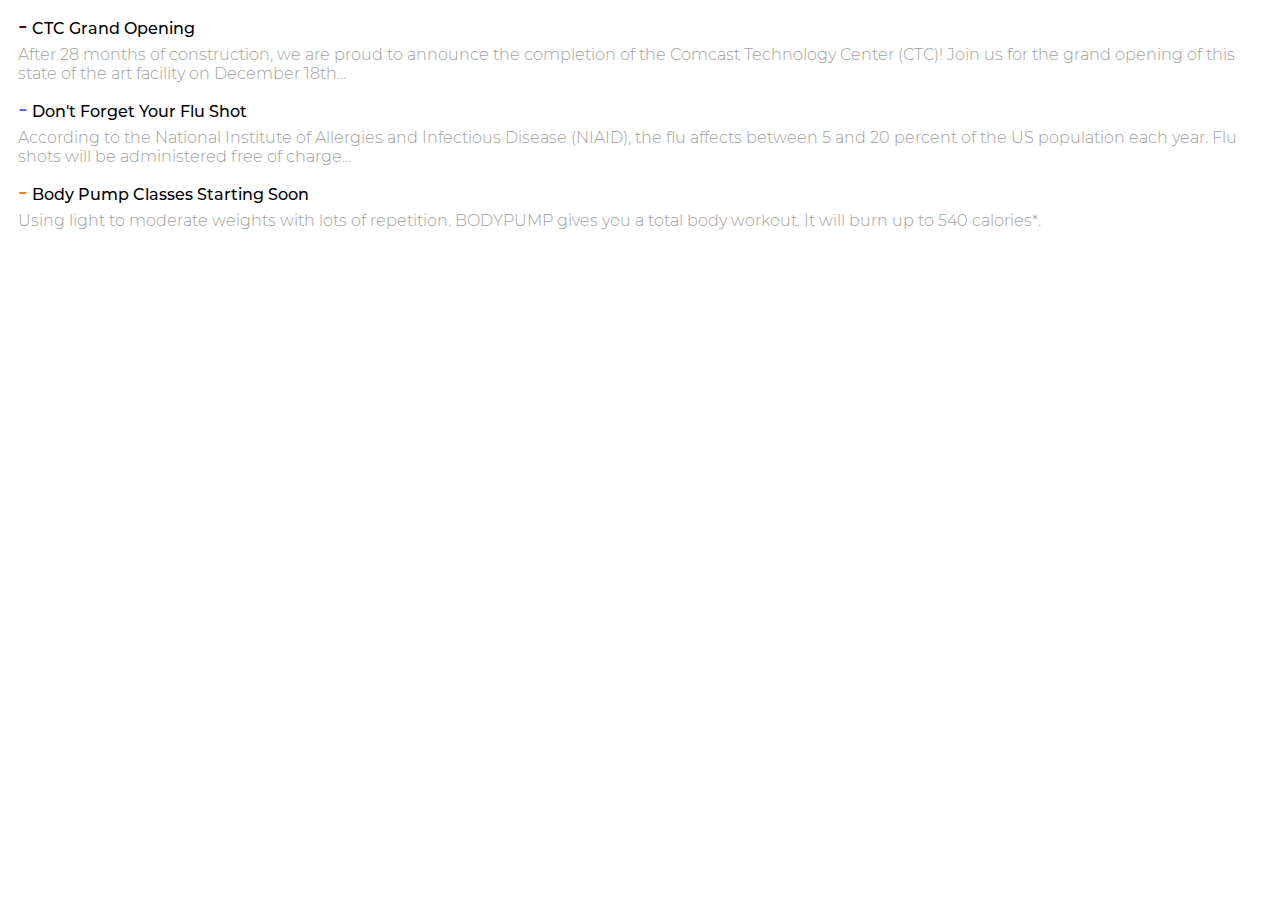
<file: sampleapp/index.html>
<html>

<head>
    <title>Wellness Featured Content</title>
    <link rel="stylesheet" href="https://stackpath.bootstrapcdn.com/bootstrap/4.1.3/css/bootstrap.min.css" integrity="sha384-MCw98/SFnGE8fJT3GXwEOngsV7Zt27NXFoaoApmYm81iuXoPkFOJwJ8ERdknLPMO"
        crossorigin="anonymous">
    <link rel="stylesheet" href="css/index.css">
</head>

<body>
    <div class="container">
        <div class="row">
            <div class="wellness-announcement">
                <div class="wellness-announcement-header">
                    <span class="dash magenta">-</span> CTC Grand Opening
                </div>

                <div class="wellness-announcement-content">
                    After 28 months of construction, we are proud to announce the completion of the Comcast Technology Center (CTC)! Join us
                    for the grand opening of this state of the art facility on December 18th...
                </div>
            </div>
            <div class="wellness-announcement">
                <div class="wellness-announcement-header">
                    <span class="dash purple">-</span> Don't Forget Your Flu Shot
                </div>

                <div class="wellness-announcement-content">
                    According to the National Institute of Allergies and Infectious Disease (NIAID), the flu affects between 5 and 20 percent
                    of the US population each year. Flu shots will be administered free of charge...
                </div>
            </div>
            <div class="wellness-announcement">
                <div class="wellness-announcement-header">
                    <span class="dash orange">-</span> Body Pump Classes Starting Soon
                </div>

                <div class="wellness-announcement-content">
                    Using light to moderate weights with lots of repetition. BODYPUMP gives you a total body workout. It will burn up to 540
                    calories*.
                </div>
            </div>
        </div>
    </div>

    <!-- <div class="list-group">
        <a href="#" class="list-group-item list-group-item-action flex-column align-items-start">
            <div class="d-flex w-100 justify-content-between">
                <h5 class="mb-1">CTC Grand Opening</h5>
            </div>
            <p class="mb-1">After 28 months of construction, we are proud to announce the completion of the Comcast Technology Center (CTC)!
                Join us for the grand opening of this state of the art facility on December 18th...</p>
        </a>
        <a href="#" class="list-group-item list-group-item-action flex-column align-items-start">
            <div class="d-flex w-100 justify-content-between">
                <h5 class="mb-1">Don't Forget Your Flu Shot</h5>
            </div>
            <p class="mb-1">According to the National Institute of Allergies and Infectious Disease (NIAID), the flu affects between 5 and
                20 percent of the US population each year. Flu shots will be administered free of charge...</p>
        </a>
        <a href="#" class="list-group-item list-group-item-action flex-column align-items-start">
            <div class="d-flex w-100 justify-content-between">
                <h5 class="mb-1">Body Pump Classes Starting Soon</h5>
            </div>
            <p class="mb-1">Using light to moderate weights with lots of repetition. BODYPUMP gives you a total body workout. It will burn
                up to 540 calories*.</p>
        </a>
    </div> -->


    <script src="https://code.jquery.com/jquery-3.3.1.slim.min.js" integrity="sha384-q8i/X+965DzO0rT7abK41JStQIAqVgRVzpbzo5smXKp4YfRvH+8abtTE1Pi6jizo"
        crossorigin="anonymous"></script>
    <script src="https://cdnjs.cloudflare.com/ajax/libs/popper.js/1.14.3/umd/popper.min.js" integrity="sha384-ZMP7rVo3mIykV+2+9J3UJ46jBk0WLaUAdn689aCwoqbBJiSnjAK/l8WvCWPIPm49"
        crossorigin="anonymous"></script>
    <script src="https://stackpath.bootstrapcdn.com/bootstrap/4.1.3/js/bootstrap.min.js" integrity="sha384-ChfqqxuZUCnJSK3+MXmPNIyE6ZbWh2IMqE241rYiqJxyMiZ6OW/JmZQ5stwEULTy"
        crossorigin="anonymous"></script>

</body>

</html>
</file>
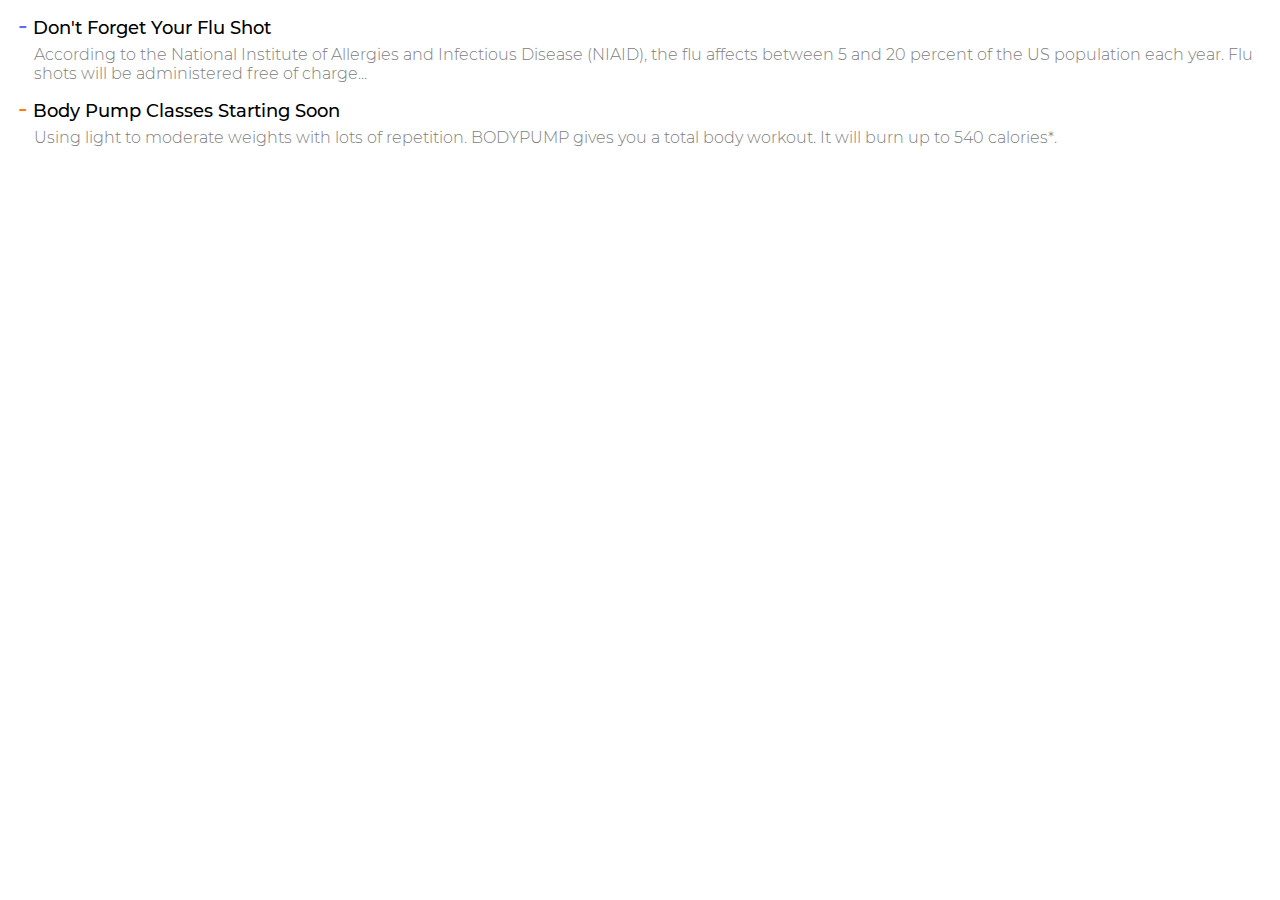
<file: wellnessfeaturedcontent/index.html>
<html>

<head>
    <title>Wellness Featured Content</title>
    <link rel="stylesheet" href="https://stackpath.bootstrapcdn.com/bootstrap/4.1.3/css/bootstrap.min.css" integrity="sha384-MCw98/SFnGE8fJT3GXwEOngsV7Zt27NXFoaoApmYm81iuXoPkFOJwJ8ERdknLPMO"
        crossorigin="anonymous">
    <link rel="stylesheet" href="css/index.css">
</head>

<body>
    <div class="container">
        <div class="row">
            <!-- <div class="wellness-announcement">
                <div class="wellness-announcement-header">
                    <span class="dash magenta">-</span> CTC Grand Opening Test
                </div>

                <div class="wellness-announcement-content">
                    After 28 months of construction, we are proud to announce the completion of the Comcast Technology
                    Center (CTC)! Join us
                    for the grand opening of this state of the art facility on December 18th...
                </div>
            </div> -->
            <div class="wellness-announcement">
                <div class="wellness-announcement-header">
                    <span class="dash purple">-</span> Don't Forget Your Flu Shot
                </div>

                <div class="wellness-announcement-content">
                    According to the National Institute of Allergies and Infectious Disease (NIAID), the flu affects
                    between 5 and 20 percent
                    of the US population each year. Flu shots will be administered free of charge...
                </div>
            </div>
            <div class="wellness-announcement">
                <div class="wellness-announcement-header">
                    <span class="dash orange">-</span> Body Pump Classes Starting Soon
                </div>

                <div class="wellness-announcement-content">
                    Using light to moderate weights with lots of repetition. BODYPUMP gives you a total body workout.
                    It will burn up to 540
                    calories*.
                </div>
            </div>
        </div>
    </div>

    <!-- <div class="list-group">
        <a href="#" class="list-group-item list-group-item-action flex-column align-items-start">
            <div class="d-flex w-100 justify-content-between">
                <h5 class="mb-1">CTC Grand Opening</h5>
            </div>
            <p class="mb-1">After 28 months of construction, we are proud to announce the completion of the Comcast Technology Center (CTC)!
                Join us for the grand opening of this state of the art facility on December 18th...</p>
        </a>
        <a href="#" class="list-group-item list-group-item-action flex-column align-items-start">
            <div class="d-flex w-100 justify-content-between">
                <h5 class="mb-1">Don't Forget Your Flu Shot</h5>
            </div>
            <p class="mb-1">According to the National Institute of Allergies and Infectious Disease (NIAID), the flu affects between 5 and
                20 percent of the US population each year. Flu shots will be administered free of charge...</p>
        </a>
        <a href="#" class="list-group-item list-group-item-action flex-column align-items-start">
            <div class="d-flex w-100 justify-content-between">
                <h5 class="mb-1">Body Pump Classes Starting Soon</h5>
            </div>
            <p class="mb-1">Using light to moderate weights with lots of repetition. BODYPUMP gives you a total body workout. It will burn
                up to 540 calories*.</p>
        </a>
    </div> -->


    <script src="https://code.jquery.com/jquery-3.3.1.slim.min.js" integrity="sha384-q8i/X+965DzO0rT7abK41JStQIAqVgRVzpbzo5smXKp4YfRvH+8abtTE1Pi6jizo"
        crossorigin="anonymous"></script>
    <script src="https://cdnjs.cloudflare.com/ajax/libs/popper.js/1.14.3/umd/popper.min.js" integrity="sha384-ZMP7rVo3mIykV+2+9J3UJ46jBk0WLaUAdn689aCwoqbBJiSnjAK/l8WvCWPIPm49"
        crossorigin="anonymous"></script>
    <script src="https://stackpath.bootstrapcdn.com/bootstrap/4.1.3/js/bootstrap.min.js" integrity="sha384-ChfqqxuZUCnJSK3+MXmPNIyE6ZbWh2IMqE241rYiqJxyMiZ6OW/JmZQ5stwEULTy"
        crossorigin="anonymous"></script>
    <script src="js/eventListener.js"></script>

</body>

</html>
</file>
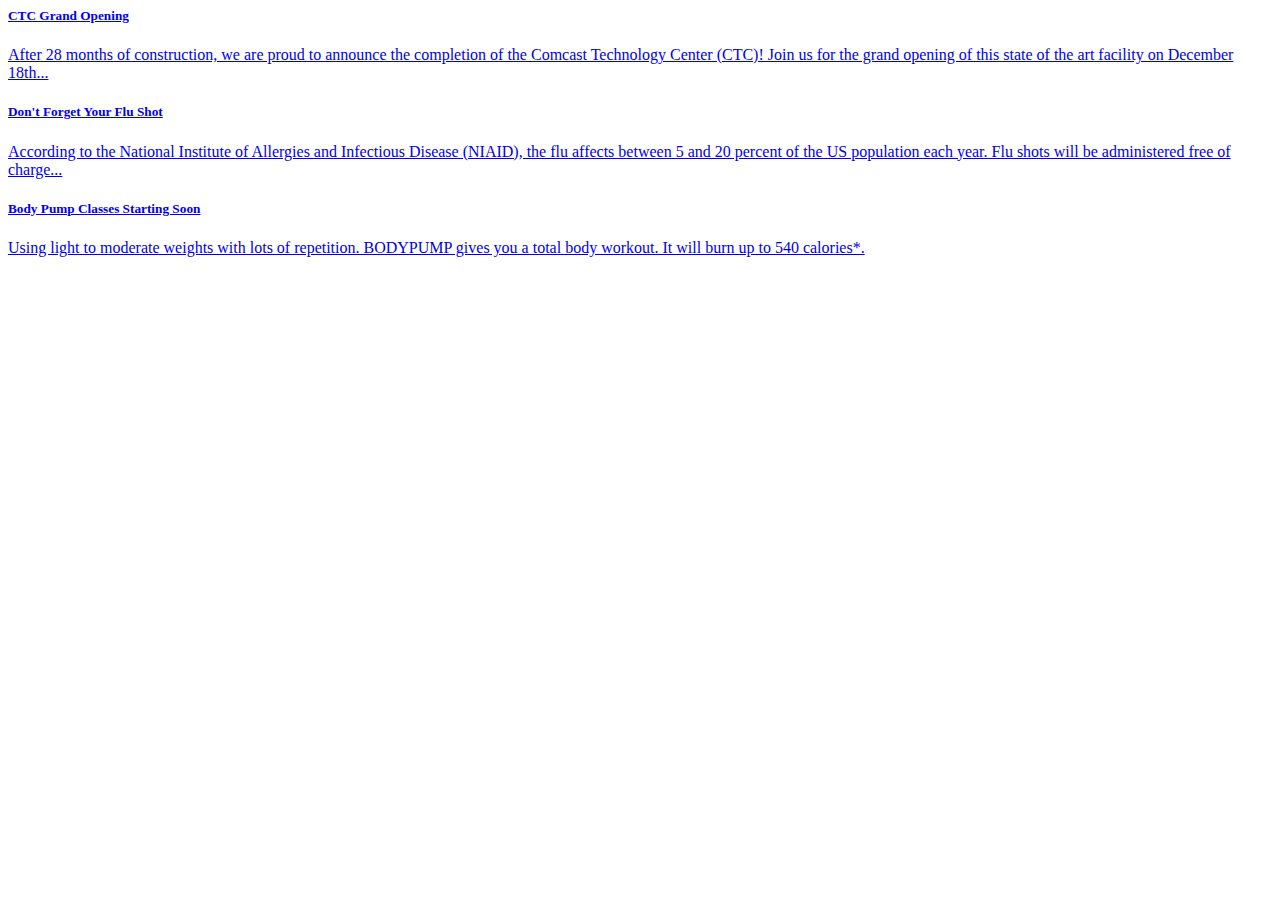
<file: sampleapp/WellnessFeaturedContent-External.html>
<html>

<head>
    <title>Wellness Featured Content</title>
    <link rel="stylesheet" href="https://stackpath.bootstrapcdn.com/bootstrap/4.1.3/css/bootstrap.min.css" integrity="sha384-MCw98/SFnGE8fJT3GXwEOngsV7Zt27NXFoaoApmYm81iuXoPkFOJwJ8ERdknLPMO"
        crossorigin="anonymous">
</head>

<body>

    <div class="list-group">
        <a href="#" class="list-group-item list-group-item-action flex-column align-items-start">
            <div class="d-flex w-100 justify-content-between">
                <h5 class="mb-1">CTC Grand Opening</h5>
            </div>
            <p class="mb-1">After 28 months of construction, we are proud to announce the completion of the Comcast Technology Center (CTC)!
                Join us for the grand opening of this state of the art facility on December 18th...</p>
        </a>
        <a href="#" class="list-group-item list-group-item-action flex-column align-items-start">
            <div class="d-flex w-100 justify-content-between">
                <h5 class="mb-1">Don't Forget Your Flu Shot</h5>
            </div>
            <p class="mb-1">According to the National Institute of Allergies and Infectious Disease (NIAID), the flu affects between 5 and
                20 percent of the US population each year. Flu shots will be administered free of charge...</p>
        </a>
        <a href="#" class="list-group-item list-group-item-action flex-column align-items-start">
            <div class="d-flex w-100 justify-content-between">
                <h5 class="mb-1">Body Pump Classes Starting Soon</h5>
            </div>
            <p class="mb-1">Using light to moderate weights with lots of repetition. BODYPUMP gives you a total body workout. It will burn
                up to 540 calories*.</p>
        </a>
    </div>


    <script src="https://code.jquery.com/jquery-3.3.1.slim.min.js" integrity="sha384-q8i/X+965DzO0rT7abK41JStQIAqVgRVzpbzo5smXKp4YfRvH+8abtTE1Pi6jizo"
        crossorigin="anonymous"></script>
    <script src="https://cdnjs.cloudflare.com/ajax/libs/popper.js/1.14.3/umd/popper.min.js" integrity="sha384-ZMP7rVo3mIykV+2+9J3UJ46jBk0WLaUAdn689aCwoqbBJiSnjAK/l8WvCWPIPm49"
        crossorigin="anonymous"></script>
    <script src="https://stackpath.bootstrapcdn.com/bootstrap/4.1.3/js/bootstrap.min.js" integrity="sha384-ChfqqxuZUCnJSK3+MXmPNIyE6ZbWh2IMqE241rYiqJxyMiZ6OW/JmZQ5stwEULTy"
        crossorigin="anonymous"></script>

</body>

</html>
</file>
<file: sampleapp/css/index.css>
/* fonts */
@font-face {
    font-family: MontserratBold;
    src: url("../resources/montserrat/Montserrat-Medium.otf") format("opentype")
}

@font-face {
    font-family: MontserratLight;
    src: url("../resources/montserrat/Montserrat-Light.otf") format("opentype")
}
/* end fonts */

/* content */

.wellness-announcement{
    margin: 10px;
}

.wellness-announcement-header{
    font-family: MontserratBold;
    margin-bottom: 5px;
}

.wellness-announcement-content{
    font-family: MontserratLight;
    color: #a0a0a0
}

.dash{
    font-size: 25px;
    margin-top: 15px;
}

.magenta{
    color: rgb(102,0,0);
}

.purple{
    color: rgb(102,102,255);
}

.orange{
    color: rgb(255,128,0);
}
/* end content */
</file>
<file: wellnessfeaturedcontent/css/index.css>
/* fonts */
@font-face {
    font-family: MontserratBold;
    src: url("../resources/montserrat/Montserrat-Medium.otf") format("opentype")
}

@font-face {
    font-family: MontserratLight;
    src: url("../resources/montserrat/Montserrat-Light.otf") format("opentype")
}
/* end fonts */

/* content */

.wellness-announcement{
    margin: 10px;
}

.wellness-announcement-header{
    font-family: MontserratBold;
    margin-bottom: 5px;
    font-size: 18px;
}

.wellness-announcement-content{
    font-family: MontserratLight;
    color: #808080;
    font-size: 16px;
    margin-left: 16px;
}

.dash{
    font-size: 25px;
    margin-top: 15px;
}

.magenta{
    color: rgb(102,0,0);
}

.purple{
    color: rgb(102,102,255);
}

.orange{
    color: rgb(255,128,0);
}
/* end content */
</file>
